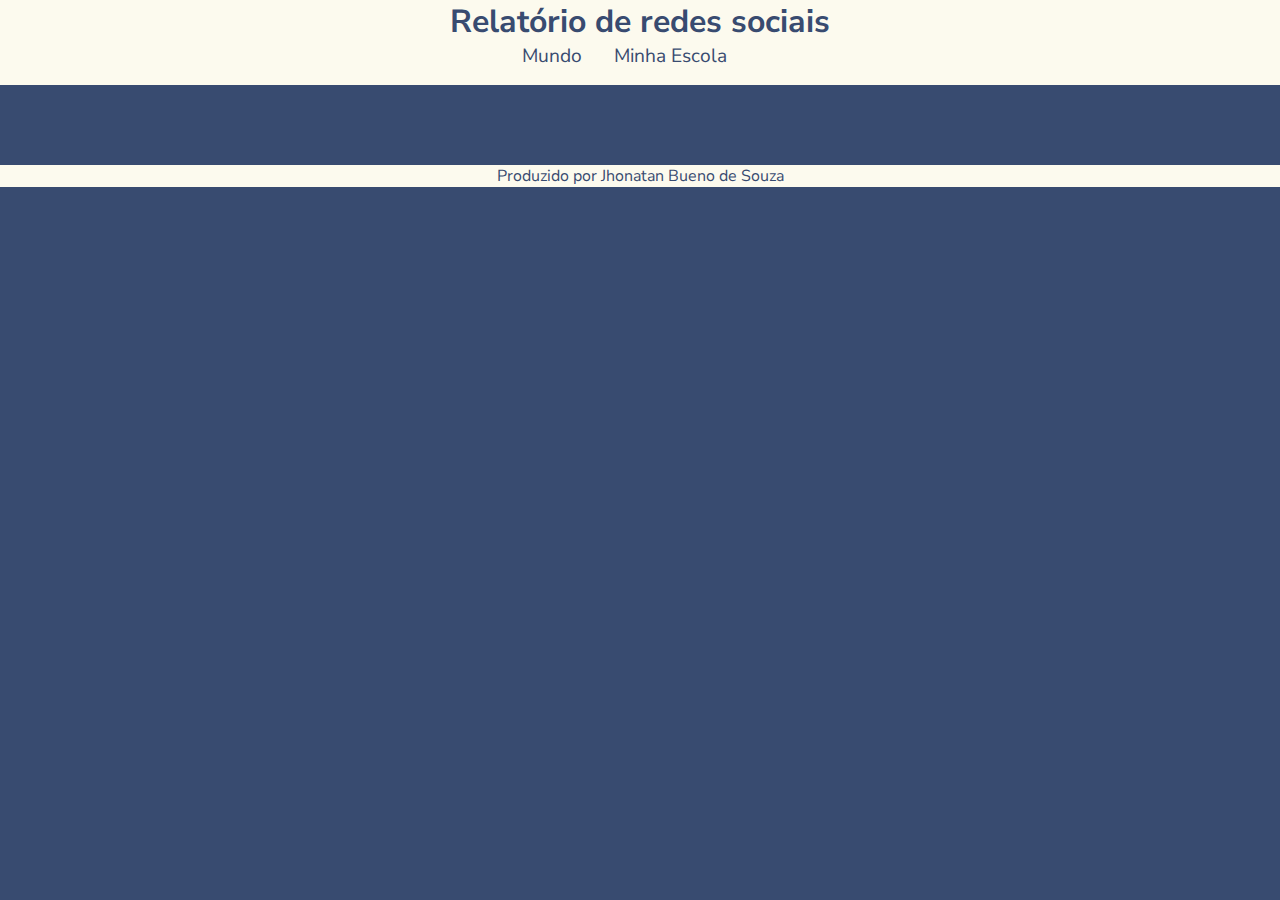
<file: index.html>
<!DOCTYPE html>
<html lang="pt-BR">
<head>
    <meta charset="UTF-8">
    <meta name="viewport" content="width=device-width, initial-scale=1.0">
    <title>Redes Sociais</title>
    <link rel="stylesheet" href="style.css">
    <script src="https://cdn.plot.ly/plotly-2.27.0.min.js"  charset="utf-8"></script>
</head>
<body>
    <header>
        <h1>Relatório de redes sociais</h1>
        <nav>
            <a href="">Mundo</a>
            <a href="">Minha Escola</a>
        </nav>
    </header>
    <main>
        <section class="graficos-container" id="graficos-container">  
        
        </section>
    </main>
    <footer>
        Produzido por Jhonatan Bueno de Souza
    </footer>
    <script type="module" src="graficos/comum.js"></script>
    <script type="module" src="graficos/informacoesGlobais.js"></script>
    <script type="module" src="graficos/quantidadeusuarios.js"></script>
    <script type="module" src="graficos/redesFavoritas.js"></script>
</body>
</html>
</file>
<file: style.css>
@import url('https://fonts.googleapis.com/css2?family=Nunito+Sans:ital,opsz,wght@0,6..12,200..1000;1,6..12,200..1000&display=swap');

:root{
    --cor-de-fundo: #384B70;
    --cor-primaria: #FCFAEE;
    --cor-secundaria: #B8001F;
    --fonte: "Nunito Sans", sans-serif;
}
*{
    margin: 0;
    padding: 0;
}
body{
    background-color: var(--cor-de-fundo);
    color: var(--cor-primaria);
    font-family: var(--fonte);
    height: 100vh; /* Altura da página */
    margin: 0;
}

header{
    background-color: var(--cor-primaria);
    text-align: center;
}

h1{
    font-size: 2rem;
    color: var(--cor-de-fundo);
    font-weight: 700; /* PESO DA FONTE */
}


nav{
    display: flex; /* ORGANIZA AS TAGS 'FILHAS' EM UM FLEX-BOX */
    justify-content: center;
    font-weight: 400;
}

nav a{
    text-decoration: none; 
    color: var(--cor-de-fundo);
    margin: 0 2rem 1rem 0;
    font-size: 1.2rem;
}

nav a:hover{
    text-decoration: underline;
    transform: scale(0.9); /* Muda a escala */
    transition: transform 1s;
}

span{
    color: var(--cor-secundaria);
    font-weight: bold;
}

footer{
    text-align: center;
    background-color: var(--cor-primaria);
    color: var(--cor-de-fundo);
}

.graficos-container{
    margin: 5rem;
}

.graficos-texto{
    font-size: 1.3rem;
    border: var(--cor-secundaria) solid 2px;
    padding: 2rem;
}
</file>
